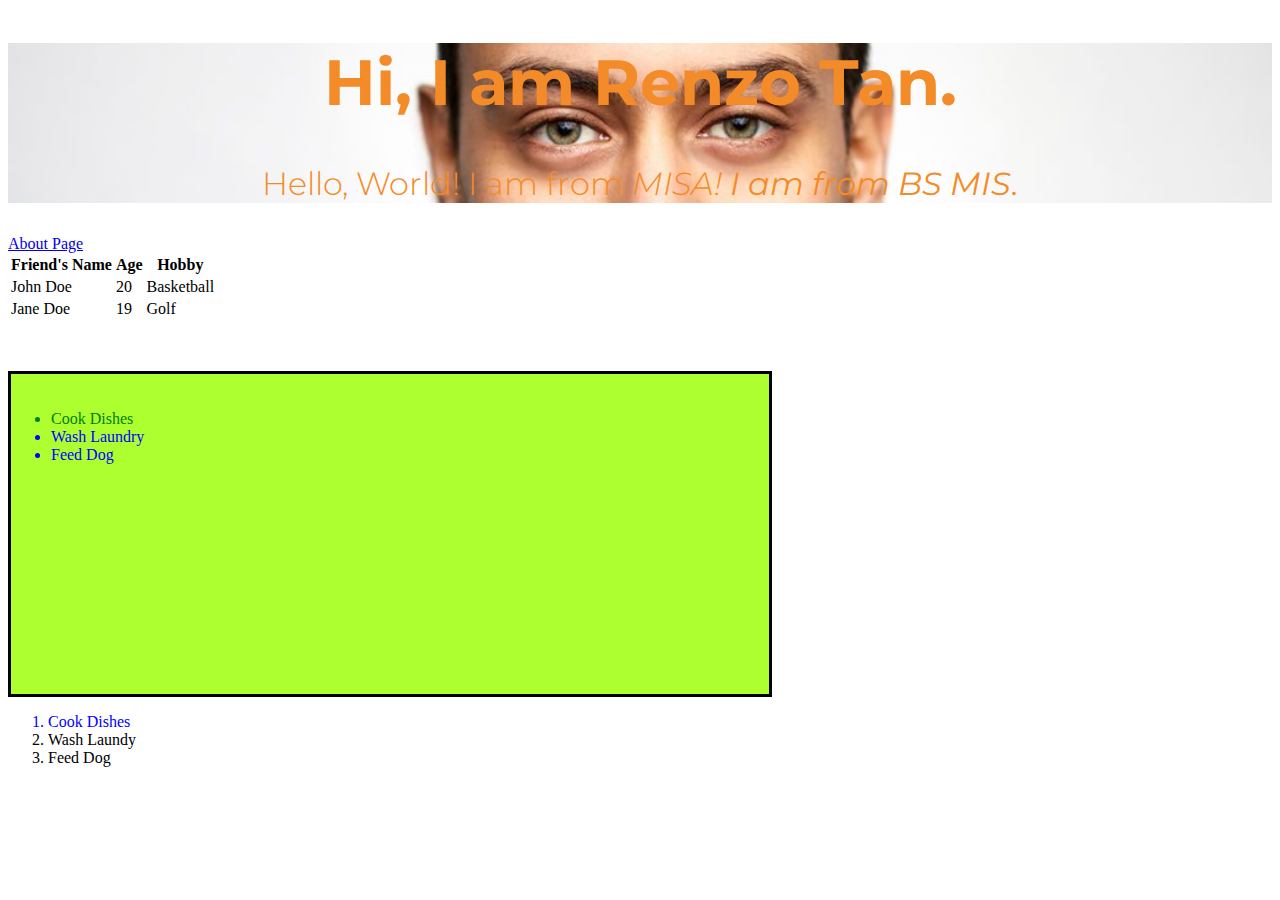
<file: html/index.html>
<!DOCTYPE html>
<html lang="en">
  <head>
    <meta charset="UTF-8" />
    <meta http-equiv="X-UA-Compatible" content="IE=edge" />
    <meta name="viewport" content="width=device-width, initial-scale=1.0" />
    <title>Document</title>
    <link rel="stylesheet" href="styles.css" />
    <link rel="preconnect" href="https://fonts.gstatic.com" />
    <link
      href="https://fonts.googleapis.com/css2?family=Montserrat:wght@100;300;400&display=swap"
      rel="stylesheet"
    />
    <!-- <style>
        h1, p {
            color: aqua;
            background-color: red;
        }

    </style> -->
  </head>
  <body>
    <header id="header">
      <h1>Hi, I am Renzo Tan.</h1>
      <p>
        <span>Hello, World!</span> I am from <em>MISA!</em>
        <em><strong>I am from BS MIS.</strong></em>
      </p>
    </header>

    <aside>
      <a href="about.html">About Page</a>
    </aside>

    <section>
      <table>
        <tr>
          <th>Friend's Name</th>
          <th>Age</th>
          <th>Hobby</th>
        </tr>
        <tr>
          <td>John Doe</td>
          <td>20</td>
          <td>Basketball</td>
        </tr>
        <tr>
          <td>Jane Doe</td>
          <td>19</td>
          <td>Golf</td>
        </tr>
      </table>
    </section>

    <section id="todo">
      <ul>
        <li class="list-item" id="red" style="color: green;">Cook Dishes</li>
        <li class="list-item">Wash Laundry</li>
        <li class="list-item">Feed Dog</li>
      </ul>
    </section>

    <section>
      <ol>
        <li class="list-item">Cook Dishes</li>
        <li>Wash Laundy</li>
        <li>Feed Dog</li>
      </ol>
    </section>
  </body>
</html>
</file>
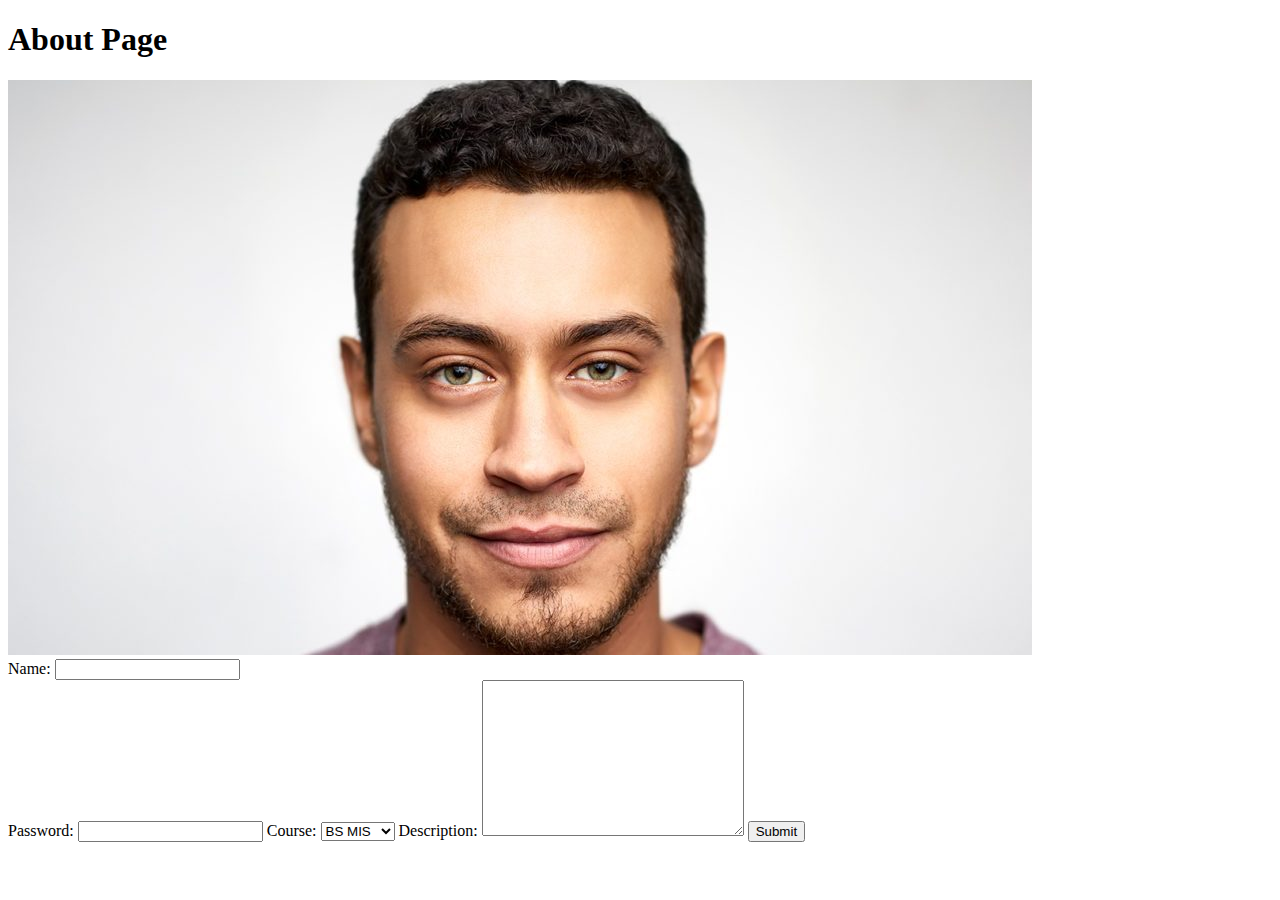
<file: html/about.html>
<!DOCTYPE html>
<html lang="en">
<head>
    <meta charset="UTF-8">
    <meta http-equiv="X-UA-Compatible" content="IE=edge">
    <meta name="viewport" content="width=device-width, initial-scale=1.0">
    <title>Document</title>
</head>
<body>
    <h1>About Page</h1>
    <img src="face.jpeg" alt="face">

    <form>
        <label for="name">Name: </label>
        <input type="text" id="name" name="name"> 

        <br>

        <label for="password">Password: </label>
        <input type="password" id="password" name="password">

        <label for="course">Course: </label>
        <select name="course" id="course">
            <option value="BS MIS">BS MIS</option>
            <option value="BS MGT">BS MGT</option>
        </select>

        <label for="desc">Description: </label>
        <textarea name="desc" id="desc" cols="30" rows="10"></textarea>

        <input type="submit">

    </form>
</body>
</html>
</file>
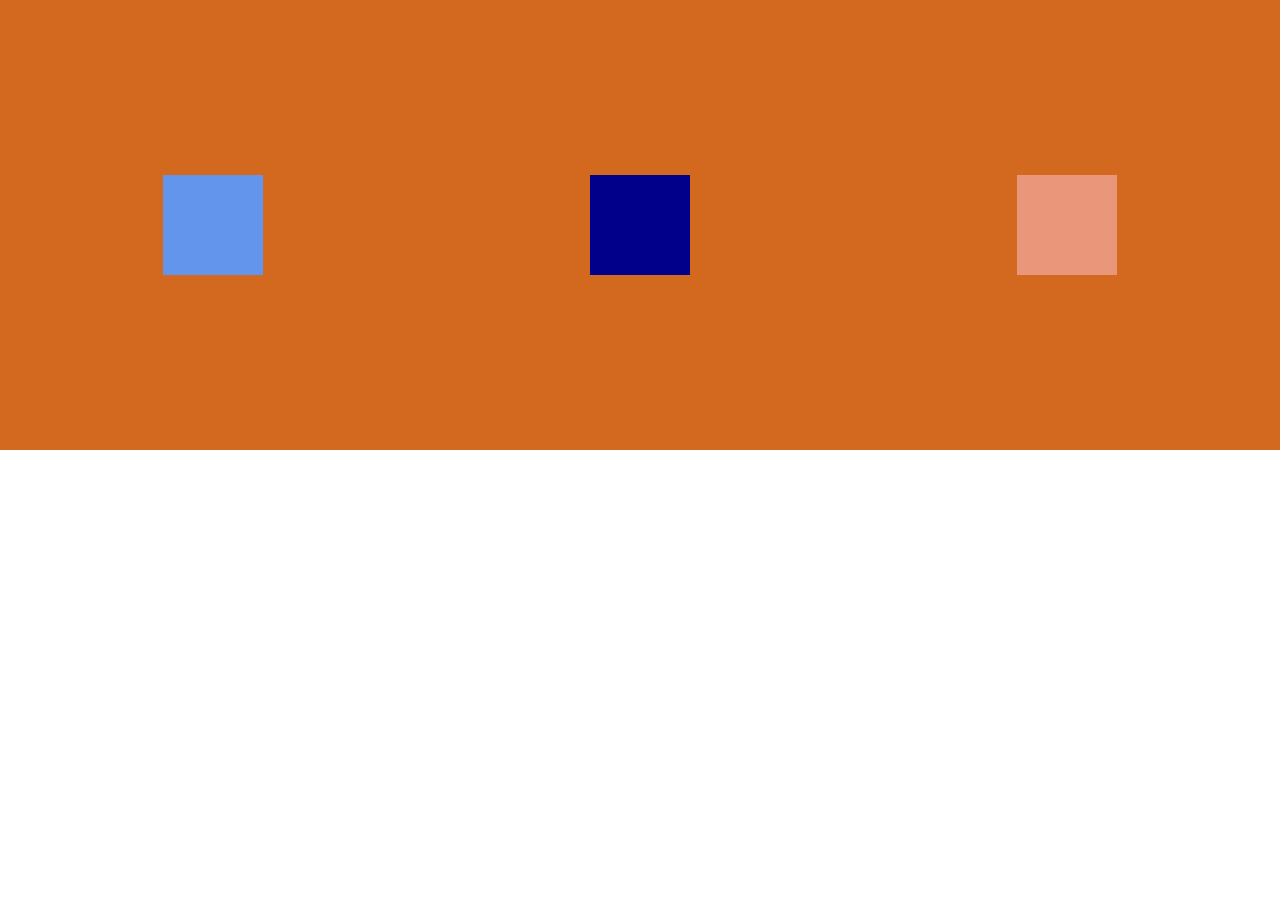
<file: html/flexbox.html>
<!DOCTYPE html>
<html lang="en">
  <head>
    <meta charset="UTF-8" />
    <meta http-equiv="X-UA-Compatible" content="IE=edge" />
    <meta name="viewport" content="width=device-width, initial-scale=1.0" />
    <title>Document</title>
    <style>
      * {
        margin: 0;
      }

      .container {
        background: chocolate;
        height: 50vh;
        width: 100vw;

        display: flex;
        /* flex-direction: column; */
        justify-content: space-around;
        align-items: center;
      }

      .child {
        width: 100px;
        height: 100px;
      }

      .child-1 {
        background: cornflowerblue;
      }

      .child-2 {
        background: darkblue;
      }

      .child-3 {
        background: darksalmon;
      }

      @media (max-width: 600px) {
        .container {
            flex-direction:column;
            background: chartreuse;
        }
      }
    </style>
  </head>
  <body>
    <section class="container">
      <div class="child child-1"></div>
      <div class="child child-2"></div>
      <div class="child child-3"></div>
    </section>
  </body>
</html>
</file>
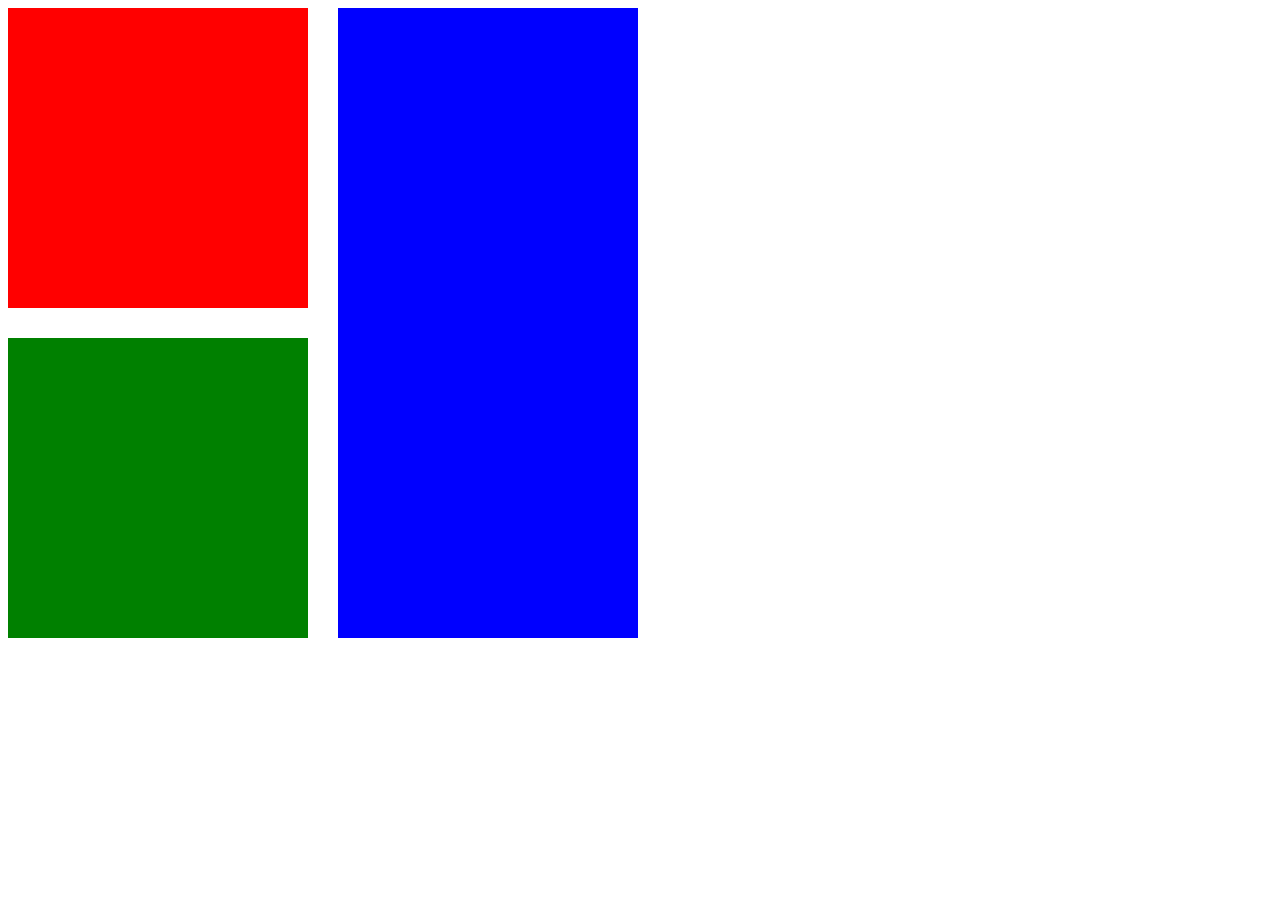
<file: html/grid.html>
<!DOCTYPE html>
<html lang="en">
  <head>
    <meta charset="UTF-8" />
    <meta http-equiv="X-UA-Compatible" content="IE=edge" />
    <meta name="viewport" content="width=device-width, initial-scale=1.0" />
    <title>Document</title>
    <style>
      .container {
        display: grid;
        grid-template-columns: 300px 300px;
        grid-template-rows: 300px 300px;
        gap: 30px;
      }

      .child-1 {
        background: red;
        grid-column: 1/2;
        grid-row: 1/2;
      }

      .child-2 {
        background: green;
        grid-column: 1/2;
        grid-row: 2/3;
      }

      .child-3 {
        background: blue;
        grid-column: 2/3;
        grid-row: 1/3;
      }

      @media (max-width: 600px) {
        .child-2 {
          grid-column: 2/3;
          grid-row: 1/2;
        }

        .child-3 {
            grid-column: 1/3;
            grid-row: 2/3;
        }


      }
    </style>
  </head>
  <body>
    <section class="container">
      <div class="child child-1"></div>
      <div class="child child-2"></div>
      <div class="child child-3"></div>
    </section>
  </body>
</html>
</file>
<file: html/styles.css>
#header {
    /* background-image: url("face.jpeg");
    background-repeat: no-repeat;
    background-size: cover;
    background-position: center center; */
    background: url("face.jpeg") no-repeat center center /cover;
    color: #f48b29;
    font-family: 'Montserrat', sans-serif;
    font-size: 200%;
    font-weight: 300;
    text-align: center;
}

#red {
    color: red;
}

.list-item {
    color: blue;
}

#todo {
    background: greenyellow;
    border: black 3px solid;
    padding-top: 20px;
    margin-top: 50px;
    height: 300px;
    width: 60%;
}
</file>
